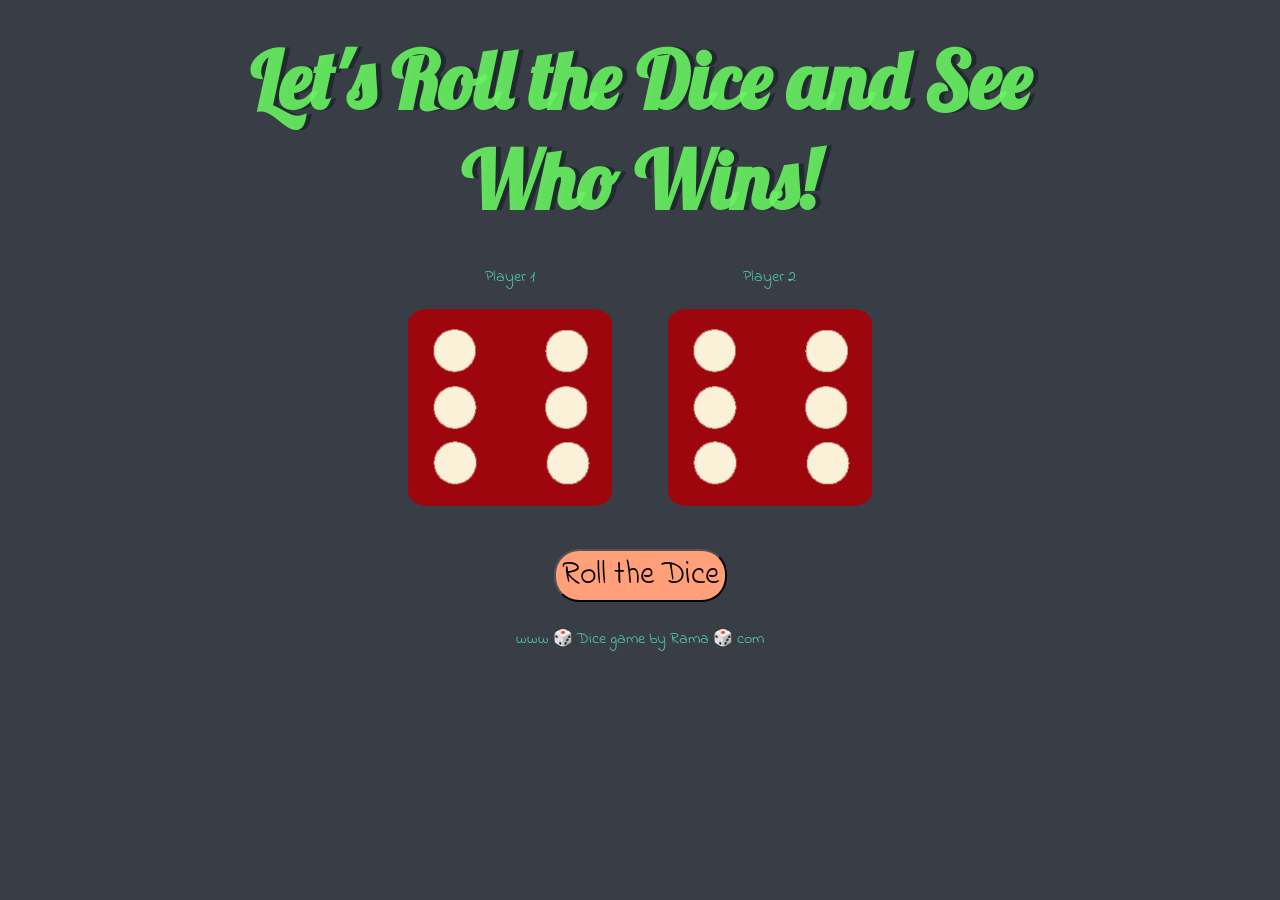
<file: index.html>
<!DOCTYPE html>
<html lang="en" dir="ltr">
  <head>
    <meta charset="utf-8">
    <meta name="viewport" content="width=device-width, initial-scale=1.0">
    <title>Dicee</title>
    <link rel="stylesheet" href="styles.css">
    <link href="https://fonts.googleapis.com/css?family=Indie+Flower|Lobster" rel="stylesheet">
  </head>
  <body>
    <div class="container">
      <h1>Let's Roll the Dice and See Who Wins!</h1>
      <div class="dice">
        <p>Player 1</p>
        <img class="img1" src="images/dice6.png">
      </div>
      <div class="dice">
        <p>Player 2</p>
        <img class="img2" src="images/dice6.png">
      </div>
    </div>

    <footer>
      <button id="rollButton">Roll the Dice</button>
      <p>www 🎲 Dice game by Rama 🎲 com</p>
    </footer>

    <script src="index.js" charset="utf-8"></script>
  </body>
</html>
</file>
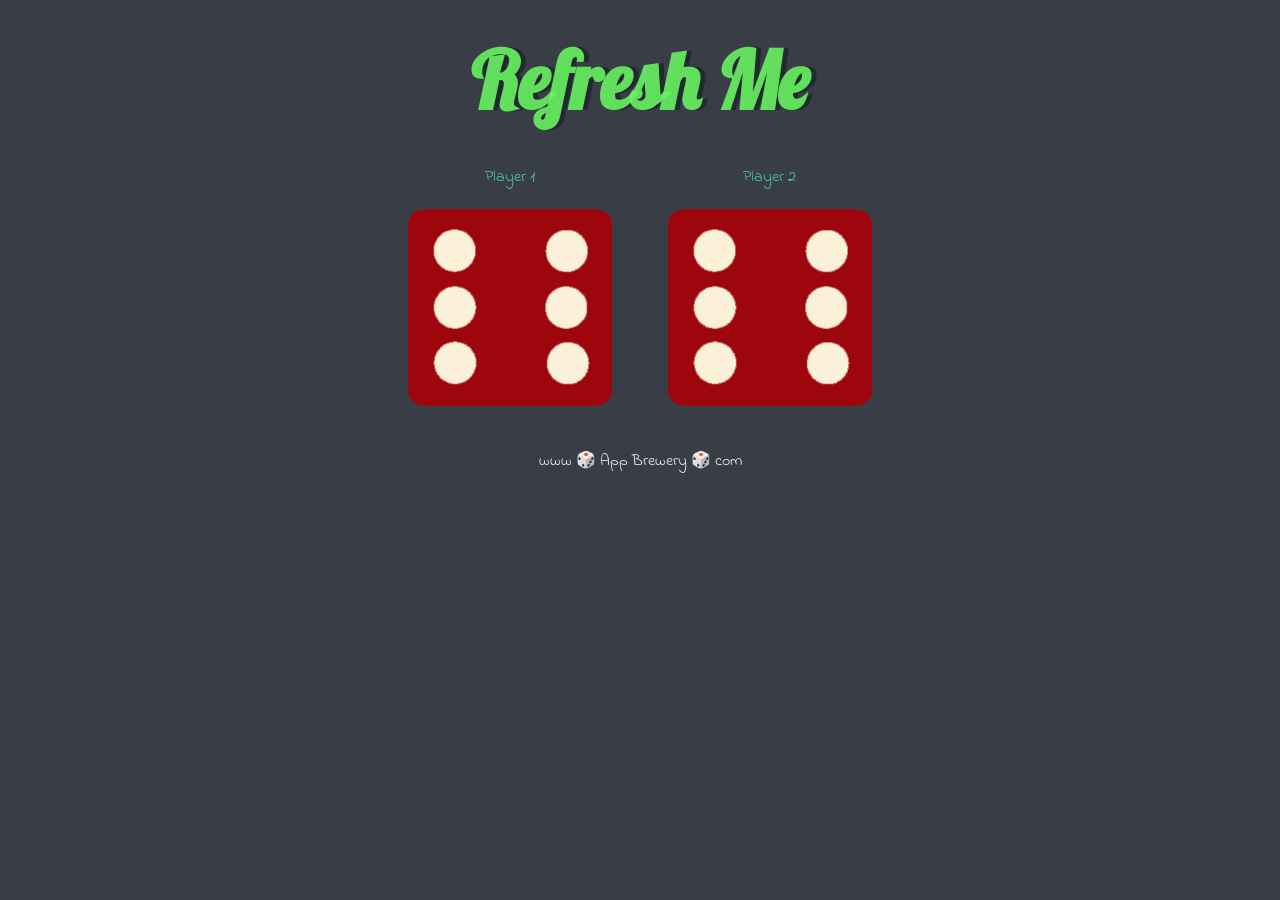
<file: dicee.html>
<!DOCTYPE html>
<html lang="en" dir="ltr">
  <head>
    <meta charset="utf-8">
    <title>Dicee</title>
    <link rel="stylesheet" href="styles.css">
    <link href="https://fonts.googleapis.com/css?family=Indie+Flower|Lobster" rel="stylesheet">

  </head>
  <body>

    <div class="container">
      <h1>Refresh Me</h1>

      <div class="dice">
        <p>Player 1</p>
        <img class="img1" src="images/dice6.png">
      </div>

      <div class="dice">
        <p>Player 2</p>
        <img class="img2" src="images/dice6.png">
      </div>

    </div>

    <script src="index.js" charset="utf-8">
      window.onload = function () {
            setTimeout(function () {
                document.getElementById('message').innerHTML =
                    'The page has finished loading! After 5 second';
            }, 5000); // Delay of 5 seconds
        };
    </script>
  </body>

  <footer>
    www 🎲 App Brewery 🎲 com
  </footer>
</html>
</file>
<file: styles.css>
.container {
  width: 70%;
  margin: auto;
  text-align: center;
}

.dice {
  text-align: center;
  display: inline-block;

}

body {
  background-color: #393E46;
}

h1 {
  margin: 30px;
  font-family: 'Lobster', cursive;
  text-shadow: 5px 0 #232931;
  font-size: 5rem;
  color: #68f361e5;
}

p {
  font-size: 1rem;
  color: #4ECCA3;
  font-family: 'Indie Flower', cursive;
  margin-top: 2%;
}

img {
  width: 80%;
}

footer {
  margin-top: 35px;
  color: #EEEEEE;
  text-align: center;
  font-family: 'Indie Flower', cursive;

}

button{
  color: black;
  font-family: 'Indie Flower', cursive;
  font-size: 2rem;
  background-color: lightsalmon;
  border-radius: 25px;
  cursor: pointer;
}

button:hover{
  background-color: #3BA892;
}

/* make responsive */
@media (max-width: 768px) {
  h1{
    font-size: 3rem;
  }
  p{
    font-size: 1rem;
  }
  button{
    font-size: 1.2rem;
    padding: 8px 16px;
  }
}
</file>
